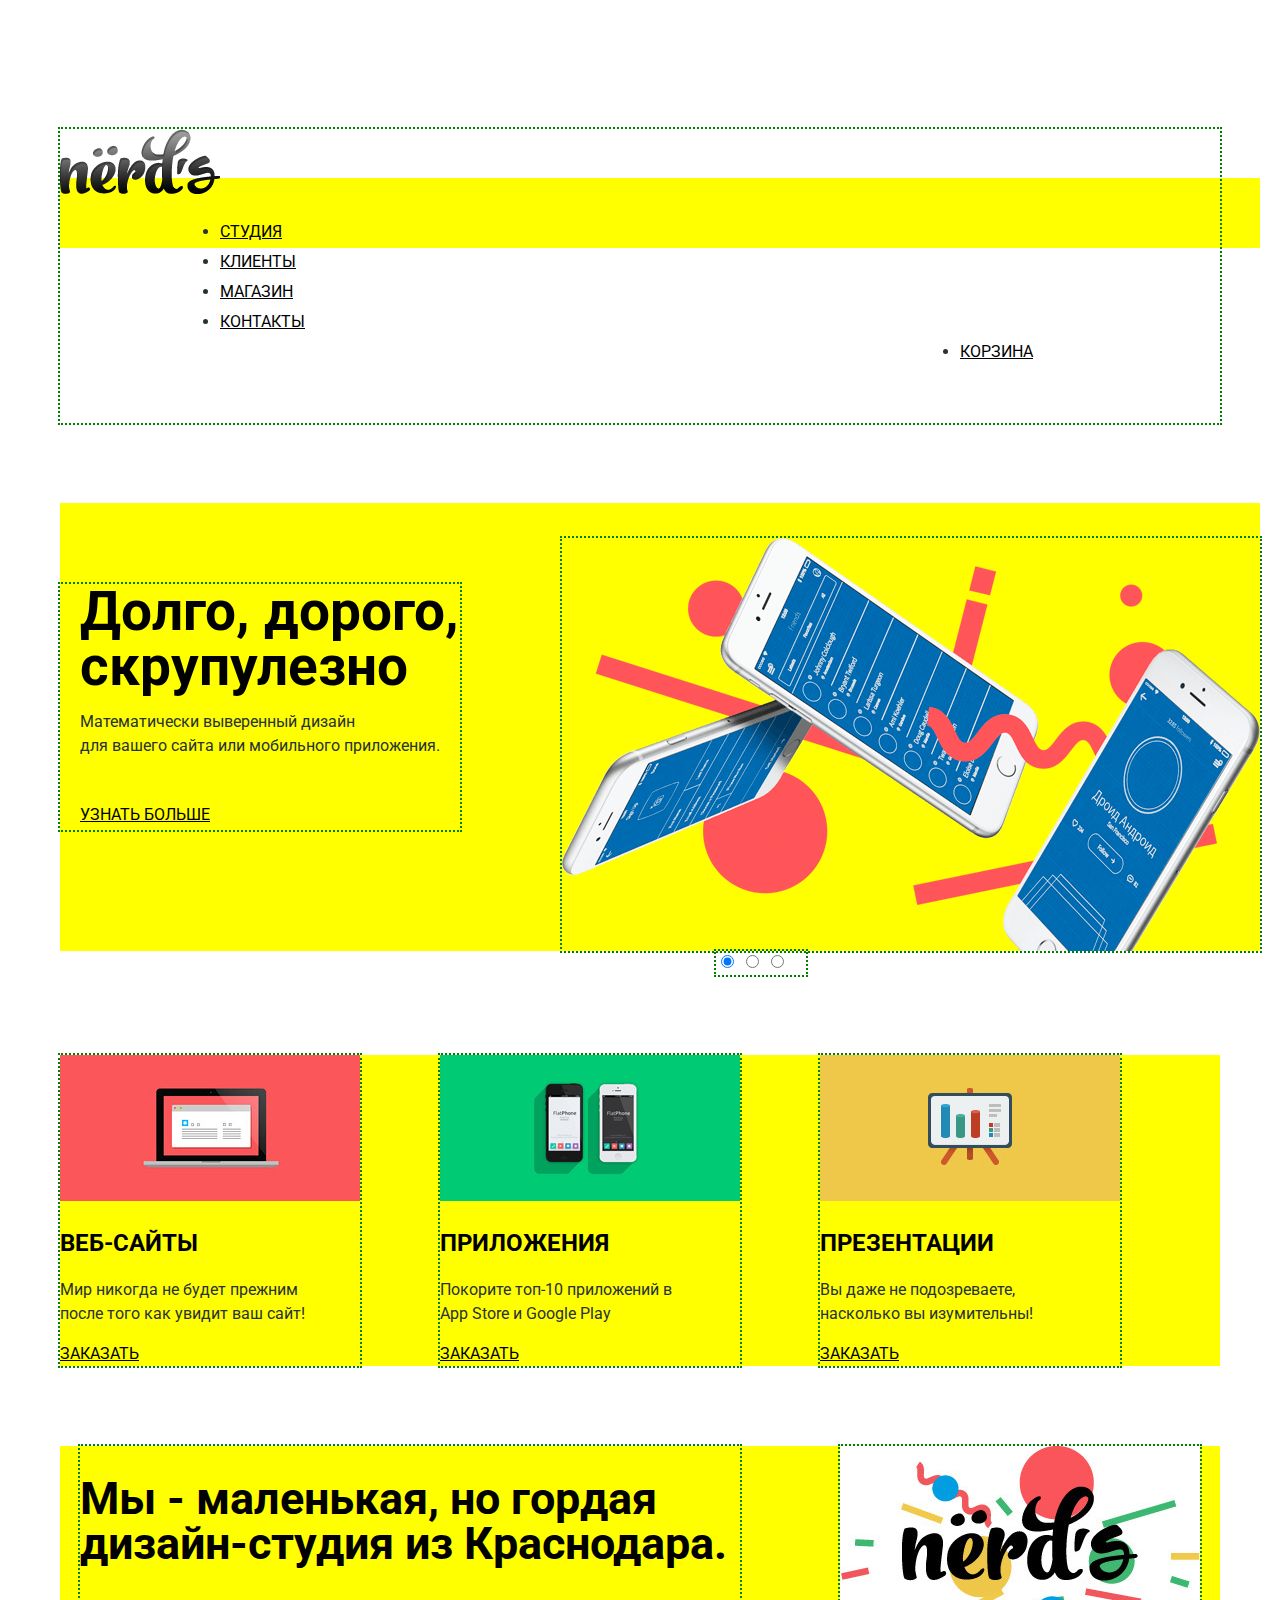
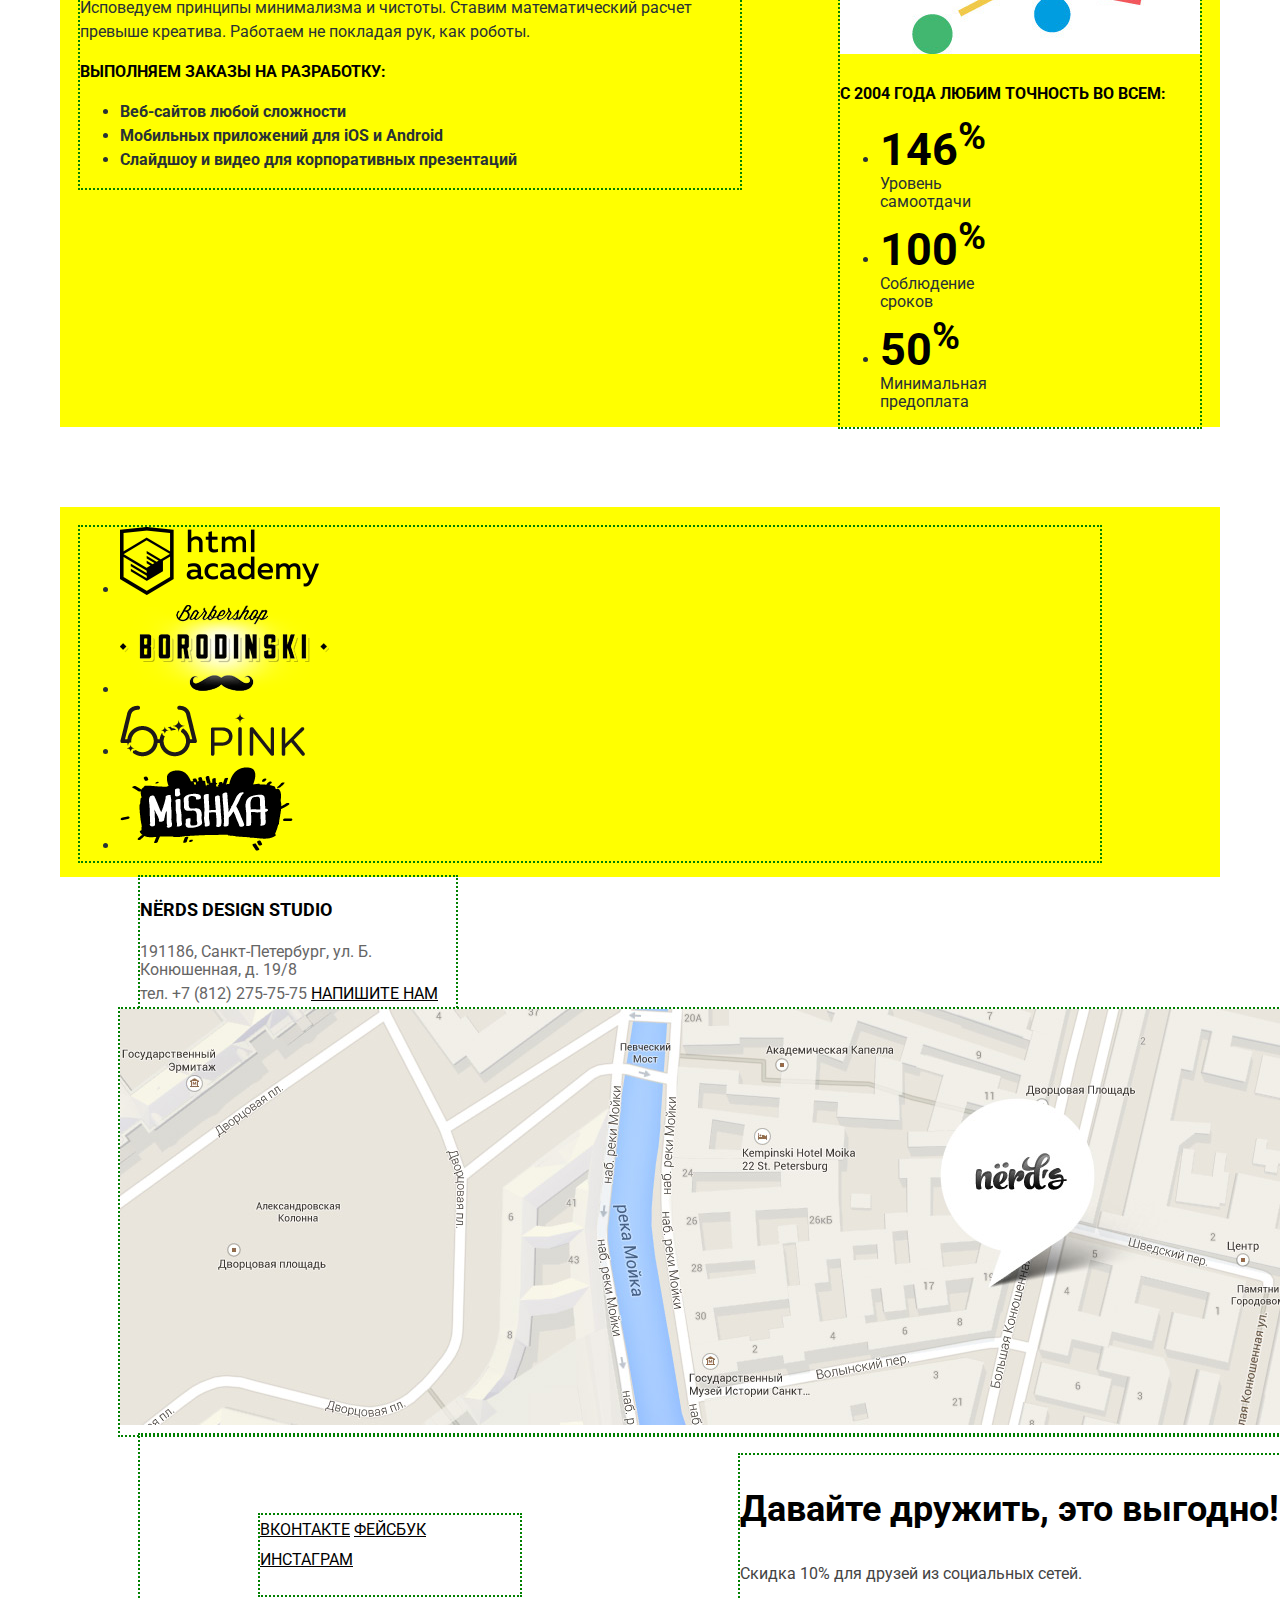
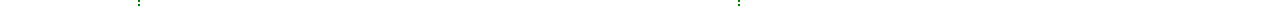
<file: index.html>
<!DOCTYPE html>
<html lang="ru">
<head>
  <meta charset="utf-8">
  <title>HTML Academy: Нёрдс</title>
  <link href='https://fonts.googleapis.com/css?family=Roboto:300,700&subset=latin,cyrillic' rel='stylesheet' type='text/css'>
  <link href="css/style.css" rel="stylesheet">
</head>
<body>
  <header class="header">
    <div class="container">
      <div class="header-menu clearfix">
        <div class="header-logo">
          <img src="img/logo.png" width="160" height="65" alt="Nerds">
        </div>
        <nav class="navigation-header">
          <ul class="navigation_sections">
            <li class="nav_sections">
              <a href="#">Студия</a>
            </li>
            <li class="nav_sections">
              <a href="#">Клиенты</a>
            </li>
            <li class="nav_sections">
              <a href="#">Магазин</a>
            </li>
            <li class="nav_sections">
              <a href="#">Контакты</a>
            </li>
            <li class="cart-block">
              <a class="cart-title" href="#">Корзина</a>
            </li>
          </ul>
        </nav>
      </div>
    </div>
  </header>
  <div class="slider">
    <div class="container">
      <div class="slides">
        <div class="slide1">
          <div class="slide-text">
            <div class="slide-title">Долго, дорого,
              <br>скрупулезно</div>
            <p class="slider_description">Математически выверенный дизайн
              <br> для вашего сайта или мобильного приложения.
            </p>
            <a class="btn-slides" href="#">Узнать больше</a>
          </div>
          <div class="slide-pic">
            <img src="img/slider_pic1.png" width="698" height="413" alt="Дизайн">
          </div>
        </div>
        <div class="slide2">
          <div class="slide-text">
            <div class="slide-title">Любим математику
              <br> как никто другой
            </div>
            <p class="slider_description">Никакого креатива, только математические формулы
              <br> для расчета идеальных пропорций.
            </p>
            <a class="btn-slides" href="#">Узнать больше</a>
          </div>
          <div class="slide-pic">
            <img src="img/slider_pic2.png" width="663" height="430" alt="Математика">
          </div>
        </div>
        <div class="slide3">
          <div class="slide-text">
            <div class="slide-title">Только ночь,
              <br> только хардкор
            </div>
            <p class="slider_description">Работать днем, как все? Мы против этого.
              <br> Ближе к полуночи работа только начинается
            </p>
            <a class="btn-slides" href="#">Узнать больше</a>
          </div>
          <div class="slide-pic">
            <img src="img/slider_pic3.png" width="759" height="411" alt="Работаем ночью">
          </div>
        </div>
      </div>
      <div class="slider-controls">
        <input type="radio" id="slider-btn-1" name="slider-toggle" checked>
        <input type="radio" id="slider-btn-2" name="slider-toggle">
        <input type="radio" id="slider-btn-3" name="slider-toggle">
        <label for="slider-btn-1"></label>
        <label for="slider-btn-2"></label>
        <label for="slider-btn-3"></label>
      </div>
    </div>
  </div>
  <main>
    <div class="container">
      <div class="advantages clearfix">
        <div class="advantages_block">
          <div class="advantages-sites-pic">
            <img src="img/advantages-sites.jpg" width="300" height="146" alt="Веб-сайты">
          </div>
          <h2 class="advantages_title">Веб-сайты</h2>
          <p class="advantages_description">Мир никогда не будет прежним
            <br>после того как увидит ваш сайт!</p>
          <a class="advantages-btn_sites" href="#">Заказать</a>
        </div>
        <div class="advantages_block">
          <div class="advantages-apps-pic">
            <img src="img/advantages-apps.jpg" width="300" height="146" alt="Приложения">
          </div>
          <h2 class="advantages_title">Приложения</h2>
          <p class="advantages_description">Покорите топ-10 приложений в
            <br> App Store и Google Play</p>
          <a class="advantages-btn_apps" href="#">Заказать</a>
        </div>
        <div class="advantages_block">
          <div class="advantages-presentations-pic">
            <img src="img/advantages-presentations.jpg" width="300" height="146" alt="Презентации">
          </div>
          <h2 class="advantages_title">Презентации</h2>
          <p class="advantages_description">Вы даже не подозреваете,
            <br> насколько вы изумительны!</p>
          <a class="advantages-btn_presentations" href="#">Заказать</a>
        </div>
      </div>
      <div class="about-us_description">
        <div class="about-us_text">
          <h1 class="about-us_text-title">Мы - маленькая, но гордая<br>дизайн-студия из Краснодара.</h1>
          <p class="about-us_text-description">Исповедуем принципы минимализма и чистоты. Ставим математический расчет
            <br> превыше креатива. Работаем не покладая рук, как роботы.
          </p>
          <h3 class="about-us_areas-title">Выполняем заказы на разработку:</h3>
          <ul class="about-us_areas">
            <li class="about-us_areas-list">Веб-сайтов любой сложности</li>
            <li class="about-us_areas-list">Мобильных приложений для iOS и Android</li>
            <li class="about-us_areas-list">Слайдшоу и видео для корпоративных презентаций</li>
          </ul>
        </div>
        <div class="about-us_advantages_statistics">
          <div class="about-us_advantages_illustration">
            <img src="img/nerds-illustration.jpg" width="360" height="208" alt="Nerds">
          </div>
          <h4 class="about-us_advantages_title">с 2004 года любим точность во всем:</h4>
          <ul class="about-us_advantages_texts">
            <li class="about-us_statistics">
              <div class="about-us_advantages_numbers">146<sup>%</sup>
              </div>
              <p class="about-us_advantages_texts">Уровень
                <br>самоотдачи</p>
            </li>
            <li class="about-us_statistics">
              <div class="about-us_advantages_numbers">100<sup>%</sup>
              </div>
              <p class="about-us_advantages_texts">Cоблюдение
                <br>сроков</p>
            </li>
            <li class="about-us_statistics">
              <div class="about-us_advantages_numbers">50<sup>%</sup>
              </div>
              <p class="about-us_advantages_texts">Минимальная
                <br>предоплата</p>
            </li>
          </ul>
        </div>
      </div>
      <div class="our-projetcs">
        <ul class="our-projetcs_logos">
          <li class="our-projetcs_logo">
            <div class="projects-logo_htmlacademy">
              <a href="">
                <img src="img/projects-logo_htmlacademy.png" width="199" height="68" alt="HTMLAcademy">
              </a>
            </div>
          </li>
          <li class="our-projetcs_logo">
            <div class="projects-logo_barbershop">
              <a href="">
                <img src="img/projects-logo_barbershop.png" width="209" height="90" alt="Barbershop «Бородинский»">
              </a>
            </div>
          </li>
          <li class="our-projetcs_logo">
            <div class="projects-logo_pink">
              <a href="">
                <img src="img/projects-logo_pink.png" width="185" height="52" alt="Pink">
              </a>
            </div>
          </li>
          <li class="our-projetcs_logo">
            <div class="projects-logo_mishka">
              <a href="">
                <img src="img/projects-logo_mishka.png" width="173" height="84" alt="Mishka">
              </a>
            </div>
          </li>
        </ul>
      </div>
    </div>
    <div class="contacts clearfix">
      <div class="container">
        <div class="contacts_write-us-block">
          <h3 class="contacts_write-us_title">Nёrds Design Studio</h3>
          <div class="contacts_write-us_address">191186, Санкт-Петербург, ул. Б. Конюшенная, д. 19/8</div>
          <span class="contacts_write-us_phone">тел. +7 (812) 275-75-75</span>
          <a href="" class="contacts_write-us_btn">Напишите нам</a>
          <div class="write-us-box">
            <form name="write-us-modal" action="#" enctype="multipart/form-data" method="post">
              <fieldset>
                <legend class="write-us-modal_title">Напишите нам</legend>
                <label for="write-us-name">Ваше имя:</label>
                <input type="text" name="write-us-name" id="write-us-name" placeholder="Представьтесь, пожалуйста">
                <label for="write-us-email">Ваш e-mail:</label>
                <input type="text" name="write-us-email" id="write-us-email" placeholder="Для отправки ответа">
                <label for="write-us-text">Текст письма:</label>
                <input type="text" name="write-us-text" id="write-us-text" placeholder="В свободной форме">
              </fieldset>
              <button class="write-us-modal_btn" type="submit">Отправить</button>
            </form>
            <div class="write-us-box_close"></div>
          </div>
        </div>
        <div class="contacts_map-block">
          <div class="contacts_map_pic">
            <a href="" target="_blank">
              <img src="img/contacts_map.jpg" width="1440" height="416" alt="Карта">
            </a>
          </div>
        </div>
      </div>
    </div>
  </main>
  <footer class="footer">
    <div class="container clearfix">
      <section class="footer-social">
        <div class="social-btn-group">
          <a class="social-btn_vk" href="#">ВКонтакте</a>
          <a class="social-btn_fb" href="#">Фейсбук</a>
          <a class="social-btn_inst" href="#">Инстаграм</a>
        </div>
        <div class="social-texts-group">
          <p class="footer-social_title">Давайте дружить, это выгодно!</p>
          <h4 class="footer-social_descrition">Скидка 10% для друзей из социальных сетей.</h4>
        </div>
      </section>
    </div>
  </footer>
</body>
</html>
</file>
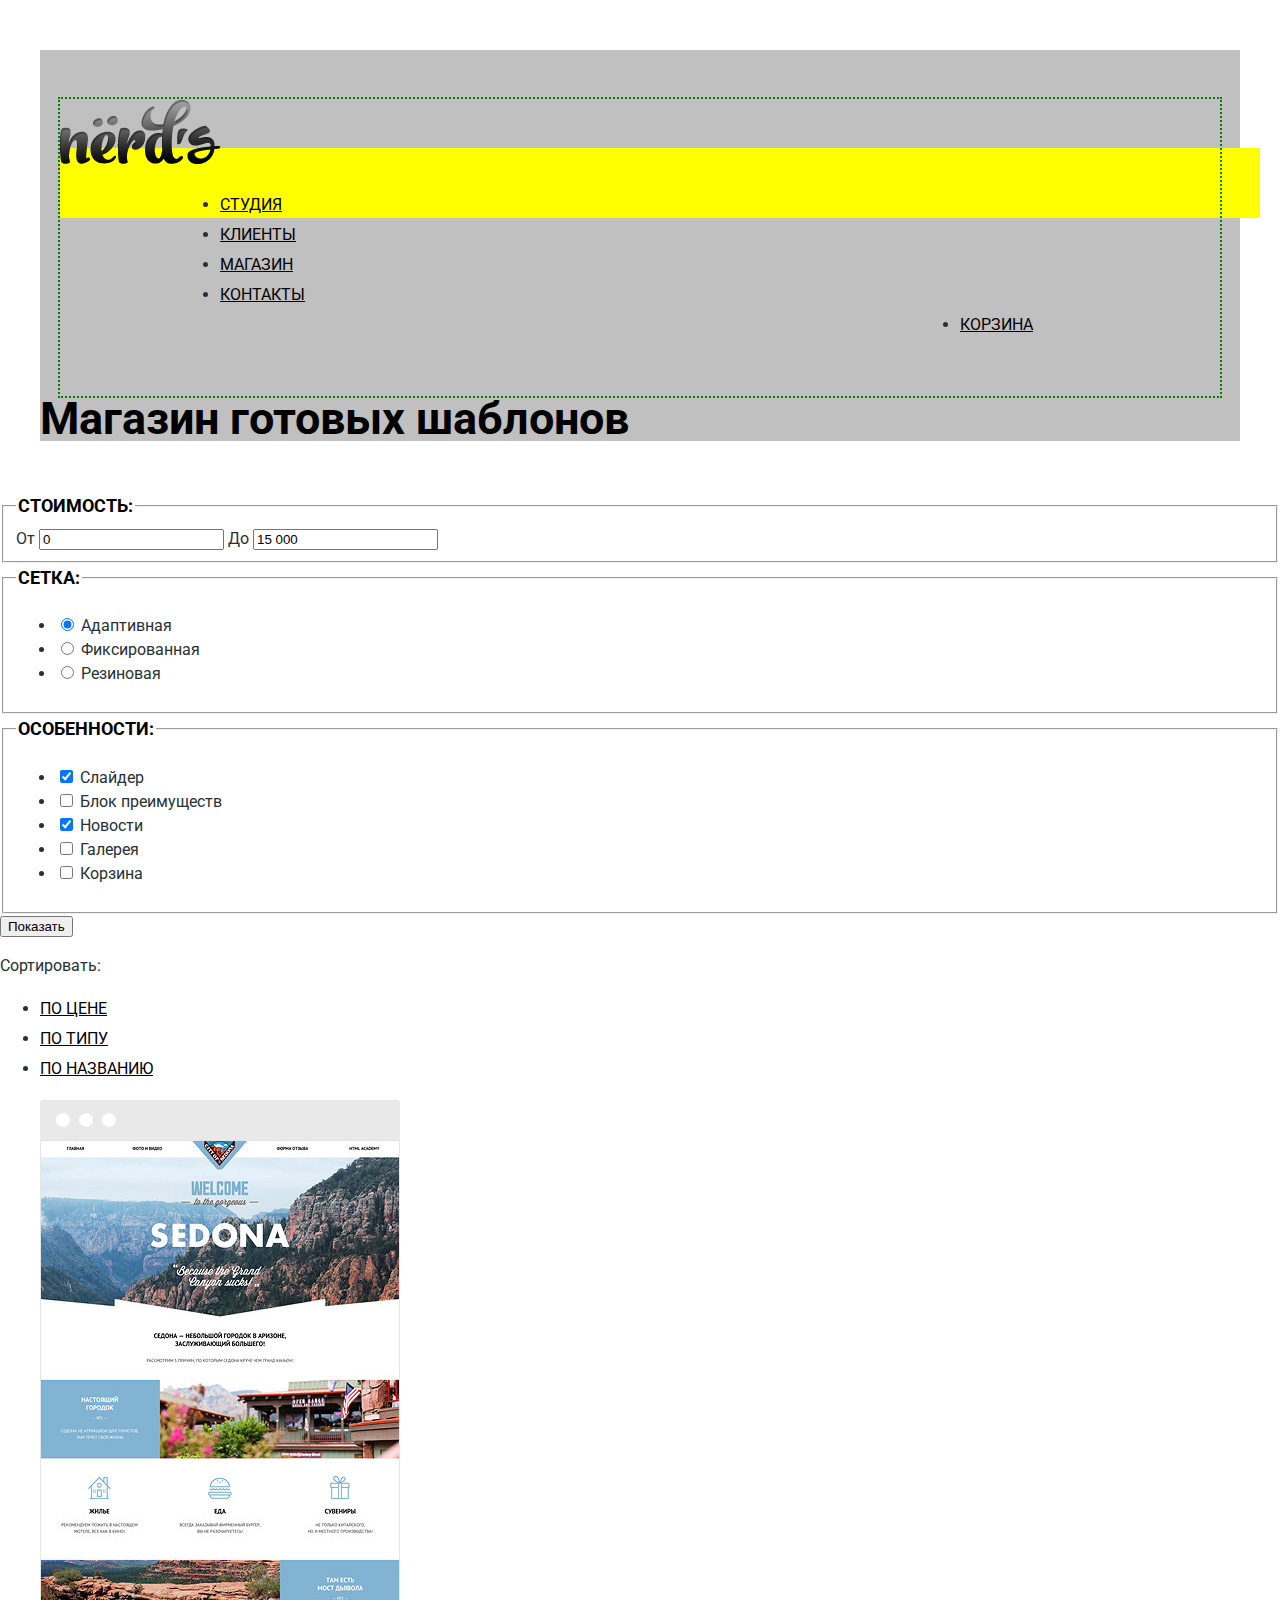
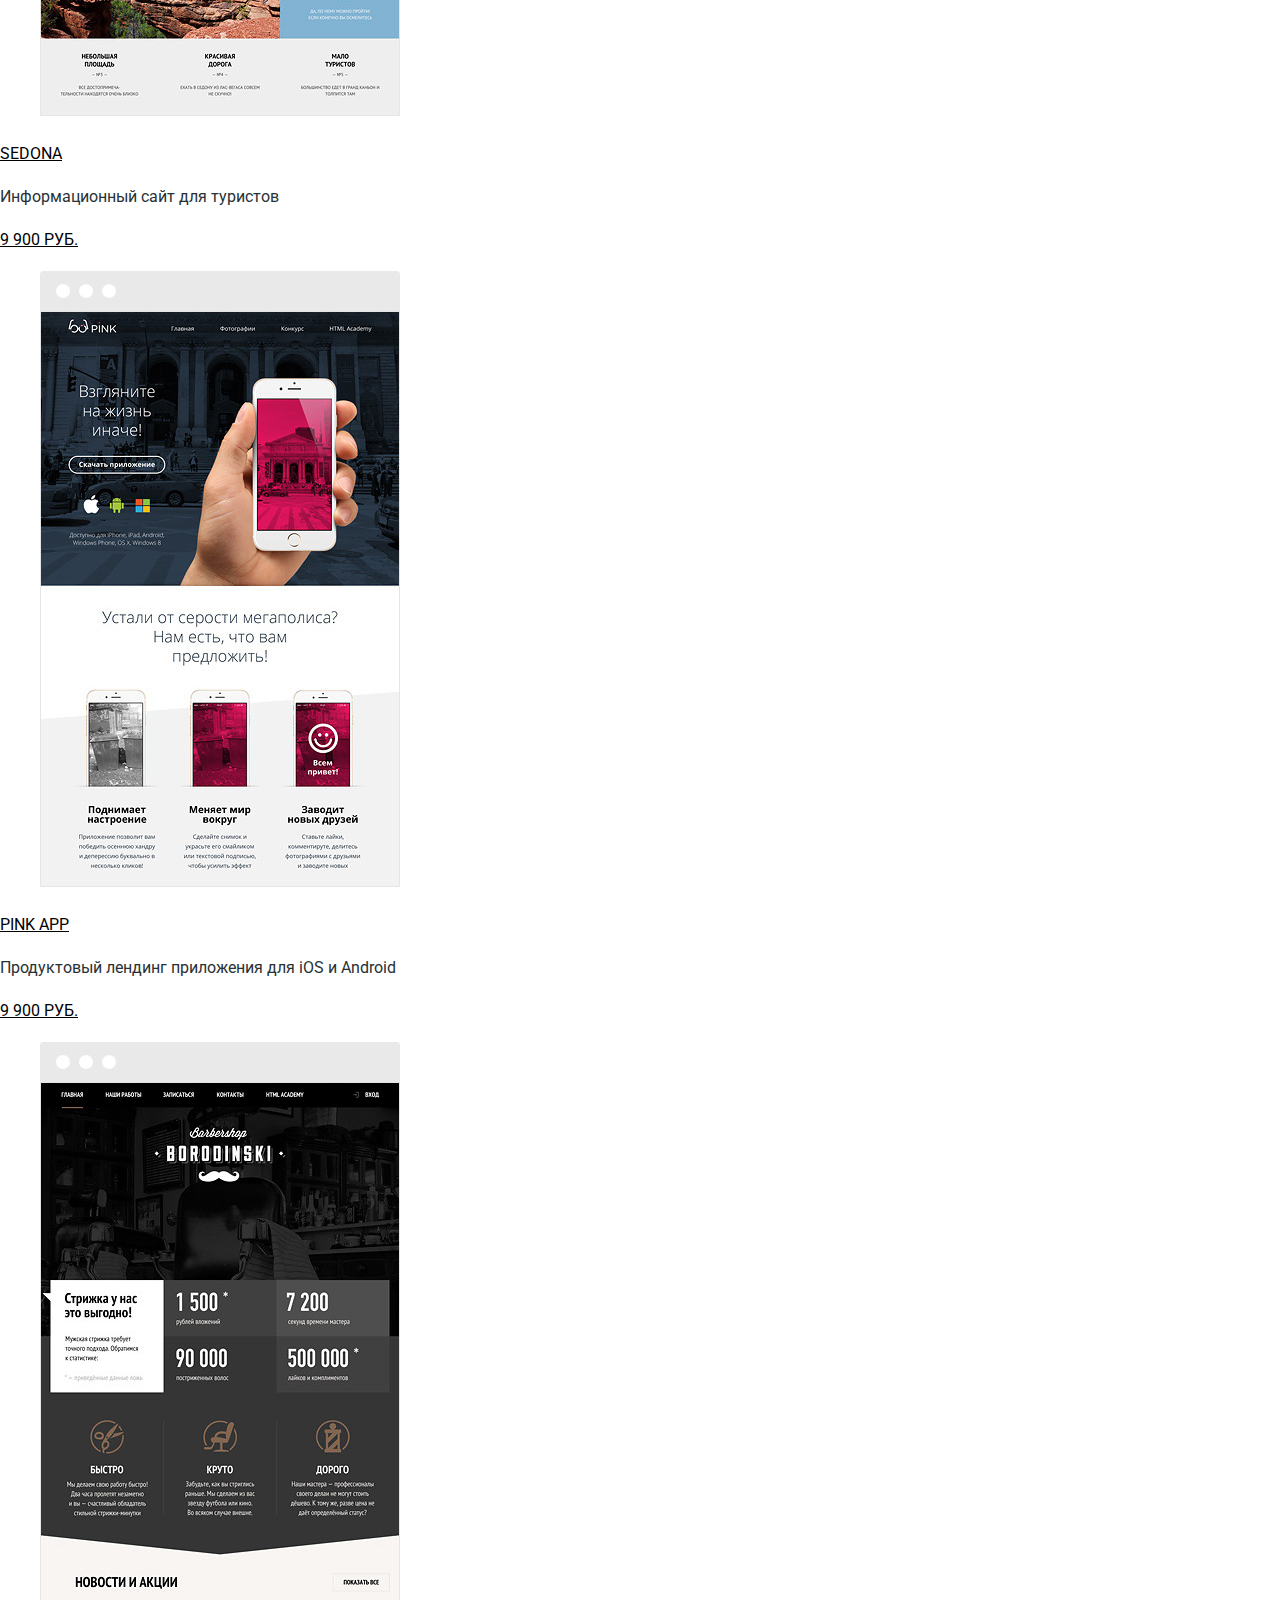
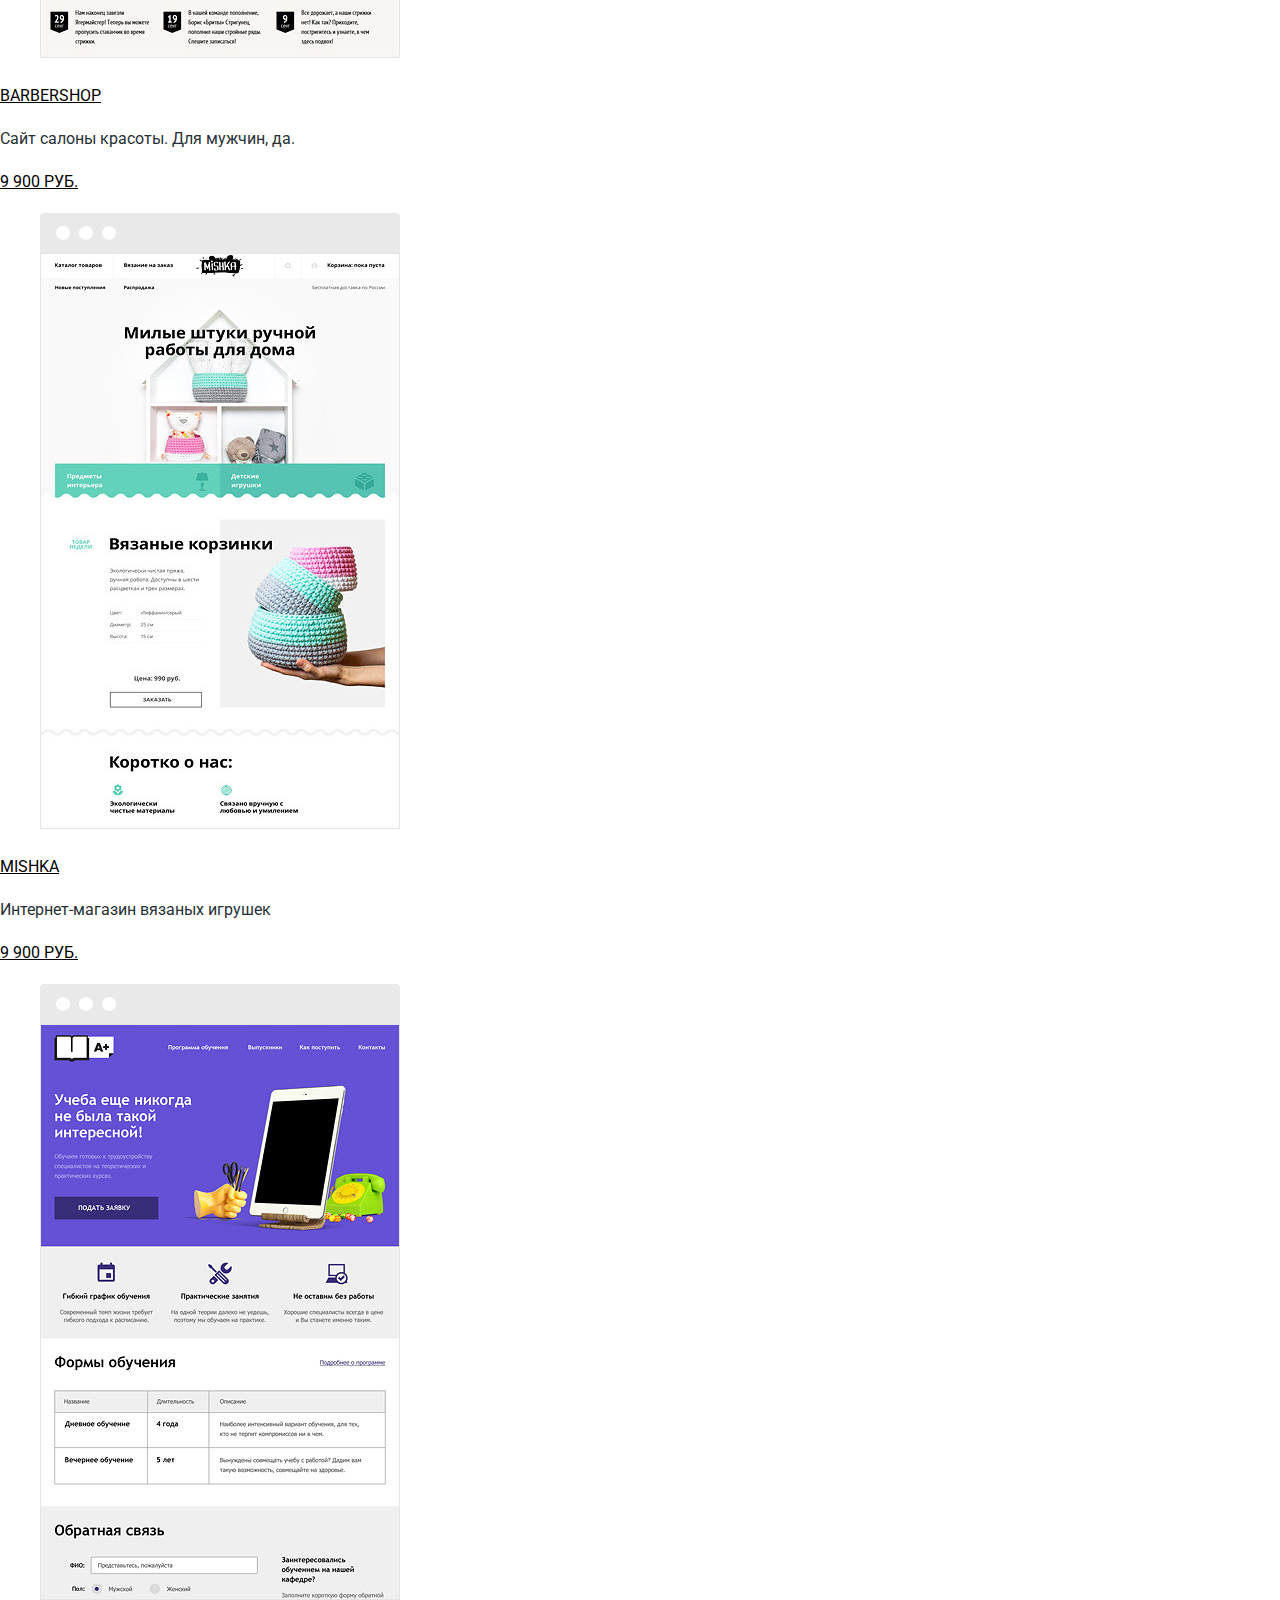
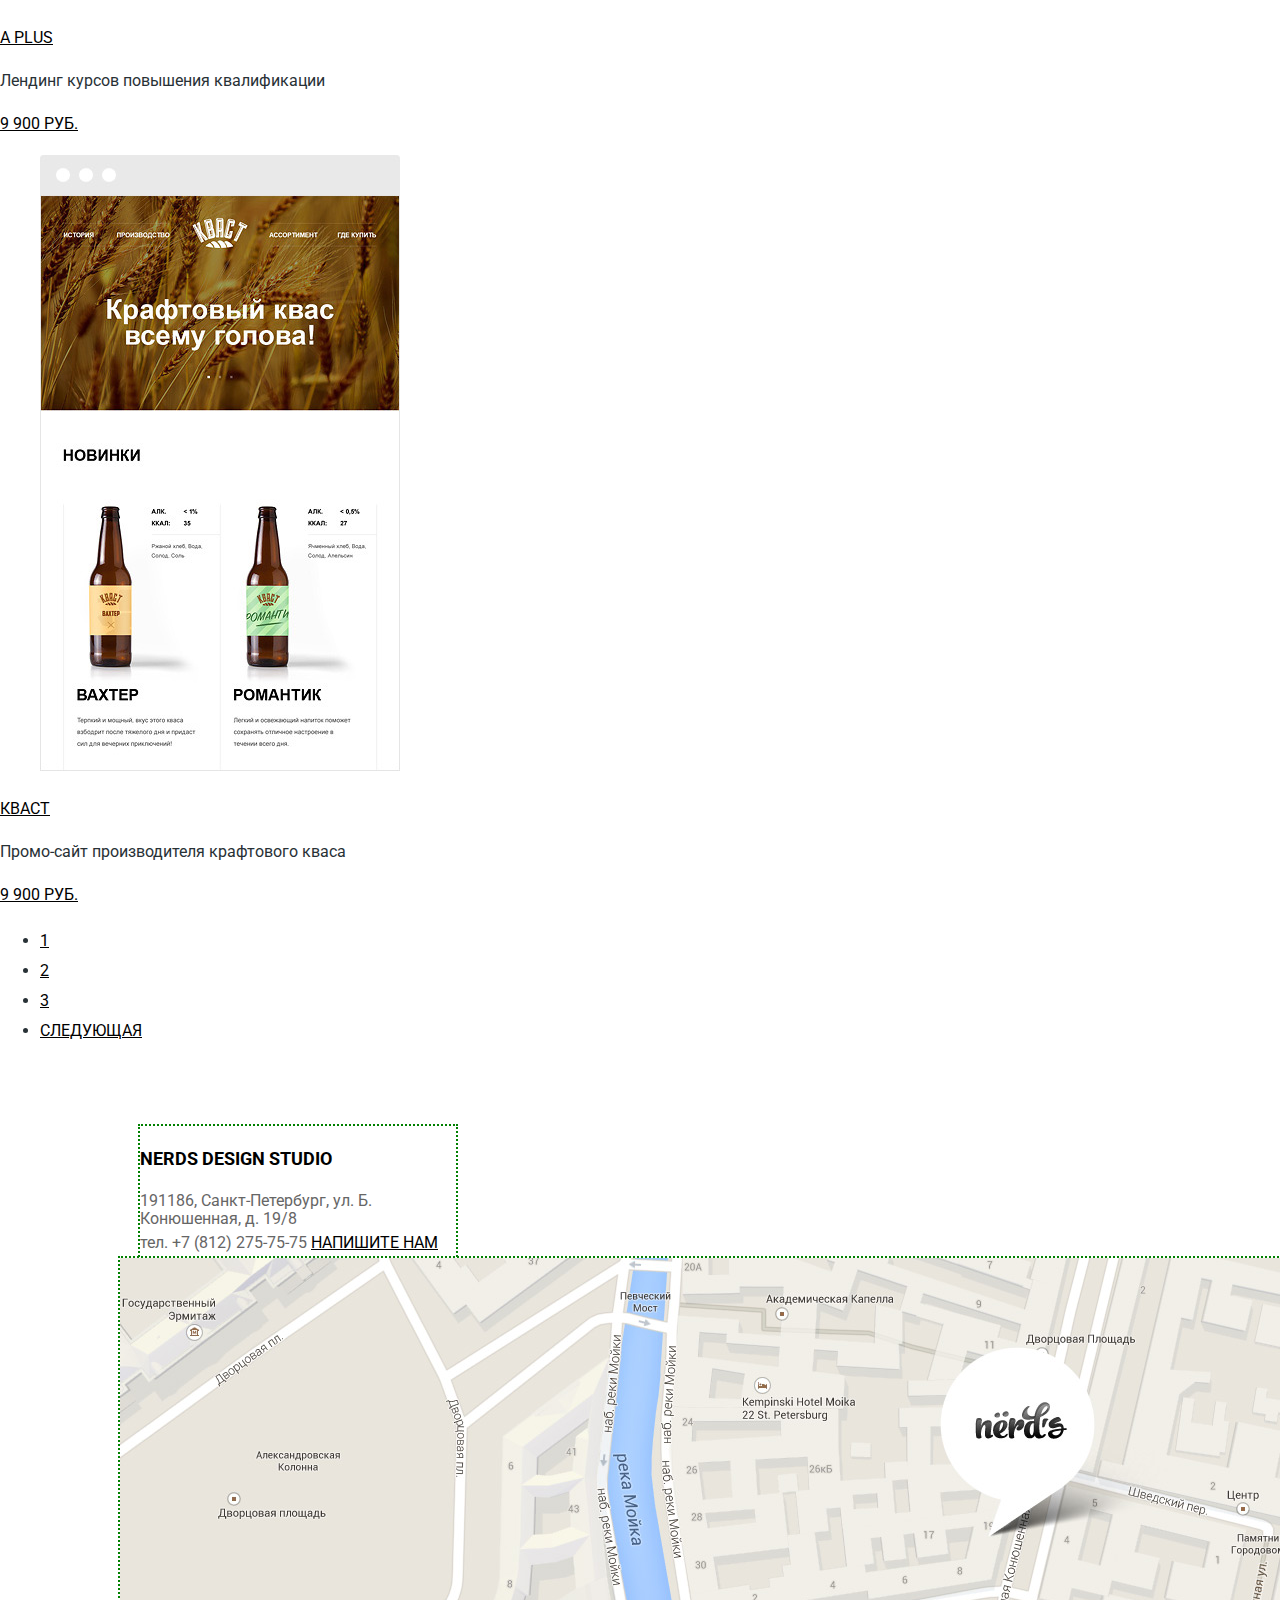
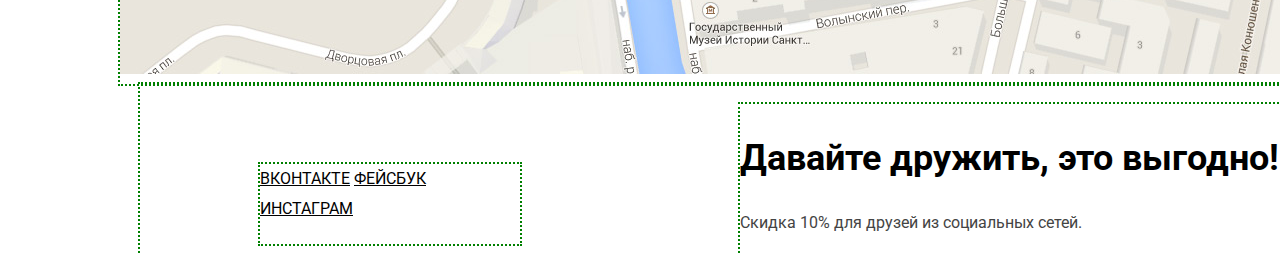
<file: catalog.html>
<!DOCTYPE html>
<html lang="ru">
<head>
  <meta charset="utf-8">
  <title>HTML Academy: Нёрдс. Магазин шаблонов</title>
  <link href='https://fonts.googleapis.com/css?family=Roboto:300,700&subset=latin,cyrillic' rel='stylesheet' type='text/css'>
  <link href="css/style.css" rel="stylesheet">
</head>
<body>
  <header class="header-main">
    <div class="container">
      <div class="header-menu">
        <div class="header-logo">
          <a href="/">
            <img class="catalog-logo" src="img/logo.png" width="160" height="65" alt="Nerds">
          </a>
        </div>
        <nav class="navigation-header">
          <ul class="navigation_sections">
            <li class="nav_sections">
              <a href="#">Студия</a>
            </li>
            <li class="nav_sections">
              <a href="#">Клиенты</a>
            </li>
            <li class="nav_sections_active">
              <a href="#">Магазин</a>
            </li>
            <li class="nav_sections">
              <a href="#">Контакты</a>
            </li>
            <li class="cart-block">
              <a class="cart-title" href="#">Корзина</a>
            </li>
          </ul>
        </nav>
      </div>
    </div>
  </header>
  <div class="catalog-top-title">
    <div class="container">
      <h1 class="catalog-title">Магазин готовых шаблонов</h1>
    </div>
  </div>
  <main>
    <div class="catalog">
      <div class="filters">
        <form class="catalog-filters">
          <fieldset class="filter-price">
            <legend class="filter-price_title">Стоимость:</legend>
            <div class="range-filter">
              <div class="range-controls">
                <div class="range-scale">
                  <div class="range-bar"></div>
                </div>
                <div class="range-toggle_min-toggle">
                </div>
                <div class="range-toggle_max-toggle">
                </div>
                <div class="range-price-controls">
                  <label class="min-prise-title" id="min-price">От</label>
                  <input class="min-price" type="text" value="0">
                  <label class="max-price" id="max-price">До</label>
                  <input class="max-price" type="text" value="15 000">
                </div>
              </div>
            </div>
          </fieldset>
          <fieldset class="catalog-filters_grid">
            <legend class="filter-grid_title">Сетка:</legend>
            <ul class="filter-grid_items">
              <li>
                <input type="radio" name="grid-adaptive" value="grid-adaptive" id="grid-items_adaptive" checked>
                <label for="grid-items_adaptive">Адаптивная</label>
              </li>
              <li>
                <input type="radio" name="grid-fixed" value="grid-fixed" id="grid-items_fixed">
                <label for="grid-items_fixed">Фиксированная</label>
              </li>
              <li>
                <input type="radio" name="grid-stretched" value="grid-stretched" id="grid-items_strethed">
                <label for="grid-items_strethed">Резиновая</label>
              </li>
            </ul>
          </fieldset>
          <fieldset class="catalog-filters_features">
            <legend class="filter-features_title">Особенности:</legend>
            <ul class="filter-features_items">
              <li>
                <input type="checkbox" name="features-items" id="features-slider" checked>
                <label for="features-slider">Слайдер</label>
              </li>
              <li>
                <input type="checkbox" name="features-items" id="features-advantages-block">
                <label for="features-advantages-block">Блок преимуществ</label>
              </li>
              <li>
                <input type="checkbox" name="features-items" id="features-news" checked>
                <label for="features-news">Новости</label>
              </li>
              <li>
                <input type="checkbox" name="features-items" id="features-gallery">
                <label for="features-gallery">Галерея</label>
              </li>
              <li>
                <input type="checkbox" name="features-items" id="features-cart">
                <label for="features-cart">Корзина</label>
              </li>
            </ul>
          </fieldset>
          <button class="btn_catalog-filters" type="submit">Показать</button>
        </form>
      </div>
      <div class="catalog-result">
        <div class="sort-block">
          <p class="sort-block_title">Сортировать:</p>
          <ul class="catalog-sorting">
            <li class="sort-select">
              <a class="select-button" href="">По цене</a>
            </li>
            <li class="sort-selected">
              <a class="select-button" href="">По типу</a>
            </li>
            <li class="sort-selected">
              <a class="select-button" href="">По названию</a>
            </li>
          </ul>
          <div class="sort_order">
            <a href="" class="sort_order-down"></a>
            <a href="" class="sort_order-up"></a>
          </div>
        </div>
        <div class="catalog-items">
          <div class="catalog-item">
            <figure class="catalog-sedona-pic">
              <img class="catalog-item_pic" src="img/catalog-sedona.jpg" width="360" height="616" alt="Sedona">
            </figure>
            <div class="catalog-item-describe">
              <a class="sedona-modal" href="">Sedona</a>
              <p>Информационный сайт для туристов</p>
              <a href="" class="btn_catalog-items">9 900 руб.</a>
            </div>
          </div>
          <div class="catalog-item">
            <figure class="catalog-pink-pic">
              <img class="catalog-item_pic" src="img/catalog-pink.jpg" width="360" height="616" alt="Pink">
            </figure>
            <div class="catalog-item-describe">
              <a class="pink-modal" href="">Pink App</a>
              <p>Продуктовый лендинг приложения для iOS и Android</p>
              <a href="" class="btn_catalog-items">9 900 руб.</a>
            </div>
          </div>
          <div class="catalog-item">
            <figure class="catalog-barbershop-pic">
              <img class="catalog-item_pic" src="img/catalog-barbershop.jpg" width="360" height="616" alt="Barbershop «Бородинский»">
            </figure>
            <div class="catalog-item-describe">
              <a class="barbershop-modal" href="">Barbershop</a>
              <p>Сайт салоны красоты. Для мужчин, да.</p>
              <a href="" class="btn_catalog-items">9 900 руб.</a>
            </div>
          </div>
          <div class="catalog-item">
            <figure class="catalog-mishka-pic">
              <img class="catalog-item_pic" src="img/catalog-mishka.jpg" width="360" height="616" alt="Mishka">
            </figure>
            <div class="catalog-item-describe">
              <a class="mishka-modal" href="">Mishka</a>
              <p>Интернет-магазин вязаных игрушек</p>
              <a href="" class="btn_catalog-items">9 900 руб.</a>
            </div>
          </div>
          <div class="catalog-item">
            <figure class="catalog-a-plus-pic">
              <img class="catalog-item_pic" src="img/catalog-a-plus.jpg" width="360" height="616" alt="A+">
            </figure>
            <div class="catalog-item-describe">
              <a class="a-plus-modal" href="">A Plus</a>
              <p>Лендинг курсов повышения квалификации</p>
              <a href="" class="btn_catalog-items">9 900 руб.</a>
            </div>
          </div>
          <div class="catalog-item">
            <figure class="catalog-kvast-pic">
              <img class="catalog-item_pic" src="img/catalog-kvast.jpg" width="360" height="616" alt="Кваст">
            </figure>
            <div class="catalog-item-describe">
              <a class="kvast-modal" href="">Кваст</a>
              <p>Промо-сайт производителя крафтового кваса</p>
              <a href="" class="btn_catalog-items">9 900 руб.</a>
            </div>
          </div>
        </div>
        <div class="pagination">
          <ul class="catalog-pagination">
            <li class="btn_catalog-pages"><a class="active_page" href="">1</a>
            </li>
            <li class="btn_catalog-pages"><a href="">2</a>
            </li>
            <li class="btn_catalog-pages"><a href="">3</a>
            </li>
            <li class="btn_catalog-pages"><a href="">Следующая</a>
            </li>
          </ul>
        </div>
      </div>
    </div>
    <div class="contacts">
      <div class="container">
        <div class="contacts_write-us-block">
          <h3 class="contacts_write-us_title">Nerds Design Studio</h3>
          <div class="contacts_write-us_address">191186, Санкт-Петербург, ул. Б. Конюшенная, д. 19/8</div>
          <span class="contacts_write-us_phone">тел. +7 (812) 275-75-75</span>
          <a href="" class="contacts_write-us_btn">Напишите нам</a>
          <div class="write-us-box">
            <form name="write-us-modal" action="#" enctype="multipart/form-data" method="post">
              <fieldset>
                <legend class="write-us-modal_title">Напишите нам</legend>
                <label for="write-us-name">Ваше имя:</label>
                <input type="text" name="write-us-name" id="write-us-name" placeholder="Представьтесь, пожалуйста">
                <label for="write-us-email">Ваш e-mail:</label>
                <input type="text" name="write-us-email" id="write-us-email" placeholder="Для отправки ответа">
                <label for="write-us-text">Текст письма:</label>
                <input type="text" name="write-us-text" id="write-us-text" placeholder="В свободной форме">
              </fieldset>
              <button class="write-us-modal_btn" type="submit">Отправить</button>
            </form>
            <div class="write-us-box_close"></div>
          </div>
        </div>
        <div class="contacts_map-block">
          <div class="contacts_map_pic">
            <a href="" target="_blank">
              <img src="img/contacts_map.jpg" width="1440" height="416" alt="Карта">
            </a>
          </div>
        </div>
      </div>
    </div>
  </main>
  <footer class="footer">
    <div class="container">
      <section class="footer-social">
        <div class="social-btn-group">
          <a class="social-btn_vk" href="#">ВКонтакте</a>
          <a class="social-btn_fb" href="#">Фейсбук</a>
          <a class="social-btn_inst" href="#">Инстаграм</a>
        </div>
        <div class="social-texts-group">
          <p class="footer-social_title">Давайте дружить, это выгодно!</p>
          <h4 class="footer-social_descrition">Скидка 10% для друзей из социальных сетей.</h4>
        </div>
      </section>
    </div>
  </footer>
</body>
</html>
</file>
<file: css/style.css>
body {
font-family: 'Roboto', sans-serif;
font-size: 16px;
font-weight: normal;
color: #283136;
line-height: 24px;
min-width: 1200x;
  margin: 0;
  padding: 0;
}

h1 {
font-size: 45px;
font-weight: bold;
color: #000000;
line-height: 45px;
}

h2 {
font-size: 24px;
font-weight: bold;
color: #000000;
line-height: 30px;
text-transform: uppercase;
}

.filter-price_title, .filter-grid_title, .filter-features_title {
font-size: 18px;
font-weight: bold;
color: #000000;
line-height: 30px;
text-transform: uppercase;
letter-spacing: ;
}

a, .advantages-btn_sites, .advantages-btn_apps, .advantages-btn_presentations {
font-size: 16px;
font-weight: normal;
color: #000000;
line-height: 18px;
text-transform: uppercase;
}

a, .nav-sections {
font-size: 16px;
font-weight: normal;
color: #000000;
line-height: 30px;
text-transform: uppercase;
}

.slide-title, .slide-text {
font-size: 55px;
font-weight: bold;
color: #000000;
line-height: 55px;
}

.slider_description {
font-size: 16px;
font-weight: normal;
color: #283136;
line-height: 24px;
}

.about-us_areas-title, .about-us_advantages_title {
font-size: 16px;
font-weight: bold;
color: #000000;
line-height: 24px;
text-transform: uppercase;
}

.about-us_areas-list {
font-size: 16px;
line-height: 24px;
font-weight: bold;
color: #283136;
}

.about-us_advantages_numbers {
font-size: 45px;
line-height: 10,06px;
font-weight: bold;
color: #000000;	
}

.about-us_advantages_texts {
font-size: 16px;
line-height: 18px;
font-weight: normal;
color: #283136;
}

.contacts_write-us_title {
font-size: 18px;
line-height: 30px;
font-weight: bold;
color: #000000;
text-transform: uppercase;		
}

.contacts_write-us_address, .contacts_write-us_phone {
font-size: 16px;
line-height: 18px;
font-weight: normal;
color: #666666;
}

.footer-social_title {
font-size: 36px;
line-height: 36px;
font-weight: bold;
color: #000000;
}

.footer-social_descrition {
font-size: 16px;
line-height: 22px;
font-weight: normal;
color: #444444;
}

.write-us-box {
	display: none;
}

.slide2, .slide3 {
	display: none;
}

/*
.clearfix::after {
	content: "";
	clear: both;
	display: block;
}
*/

.container {
	width: 1200px;
	margin: 50px auto; 
	background-color: #C0C0C0;
}

.header {
	background-color: yellow;
	padding: 0 10px;
	margin: 0 auto;
}

.navigation-header {
	width: 1200px;
	background-color: yellow;
	min-height: 70px;
	margin-top: 49px;

}

.header-menu {
	float: left;
	outline: 2px dotted green;
	width: 1160px;
	margin-top: 49px;
    margin-left: 20px;
    margin-right: 120px;
}

.header-logo {
	float: left;
	width: 160px;
}

.navigation_sections {
	float: left;
	width: 820px;
	margin-left: 120px;
    margin-right: 112px;
}

.cart-block {
	float: right;
	width: 80px;
	min-height: 70px;
}

/*
.slider {
	background-color: yellow;
	padding: 0 10px;
	margin: 0 auto;
} */

.slides {
	float: left;
	width: 1200px;
	background-color: yellow;
	margin-left: 20px;
    margin-right: 120px;
    margin-top: 80px;

}

.slide-text {
	float: left;
	width: 380px;
	outline: 2px dotted green;
	margin-top: 81px;
	padding-left: 20px;

}

.slide-pic {
	float: right;
	outline: 2px dotted green;
	width: 698px;
	height: 413px;
	margin-top: 35px;
	margin-left: 58px;
}

.slider-controls {
	float: left;
	outline: 2px dotted green;
	width: 90px;
    margin-left: 676px;

} 

.advantages {
    float: left;
	background-color: yellow;
	width: 1160px;
    margin-left: 20px;
    margin-right: 120px;
    margin-top: 80px;
}

.advantages_block {
    float:left;
    outline: 2px dotted green;
    width: 300px;
    margin-right: 80px;

}

.advantages_block::last-child {
    margin-right: 0;
}

.about-us_description {
	float: left;
	background-color: yellow;
	width: 1160px;
    margin-left: 20px;
    margin-right: 120px;
    margin-top: 80px;
}

.about-us_text {
	float: left;
	outline: 2px dotted green;
	width: 660px;
	margin-right: 20px;
	margin-left: 20px;
}

.about-us_advantages_statistics {
	float: right;
	outline: 2px dotted green;
	width: 360px;
	margin-right: 20px;
}

.about-us_advantages_statistics::last-child {
    margin-right: 0;
}

.our-projetcs {
    float: left;
	background-color: yellow;
	width: 1160px;
    margin-left: 20px;
    margin-right: 120px;
    margin-top: 80px;
}

.our-projetcs_logos {
	outline: 2px dotted green;
    margin-left: 20px;
    margin-right: 120px;
    margin-top: 20px;
}

.contacts {
	background-color: yellow;
    margin-left: 120px;
    margin-right: 120px;
    margin-top: 80px;

}

.contacts_write-us-block {
	float: left;
	width: 316px;
	outline: 2px dotted green;
    margin-left: 20px;
}

.contacts_map-block {
	float: left;
	width: 1440px;
	outline: 2px dotted green;
	margin-right: auto;
    margin-left: auto;
    clear: both;
}


.footer {
	background-color: yellow;
    margin-top: 80px;
    margin-right: 120px;
    margin-left: 120px;
    margin-bottom: 70px;
    clear: both;
}

.footer-social {
    float: left;
	outline: 2px dotted green;
	width: 1160px;
	margin-right: 120px;
    margin-left: 20px;
}

.social-btn-group {
	float: left;
	outline: 2px dotted green;
	width: 260px;
	min-height: 80px;
    margin-left: 120px;
    margin-top: 80px;
    margin-right: 100px;
}

.social-texts-group {
	float: right;
	outline: 2px dotted green;
	width: 560px;
	margin-top: 20px;
}
</file>
